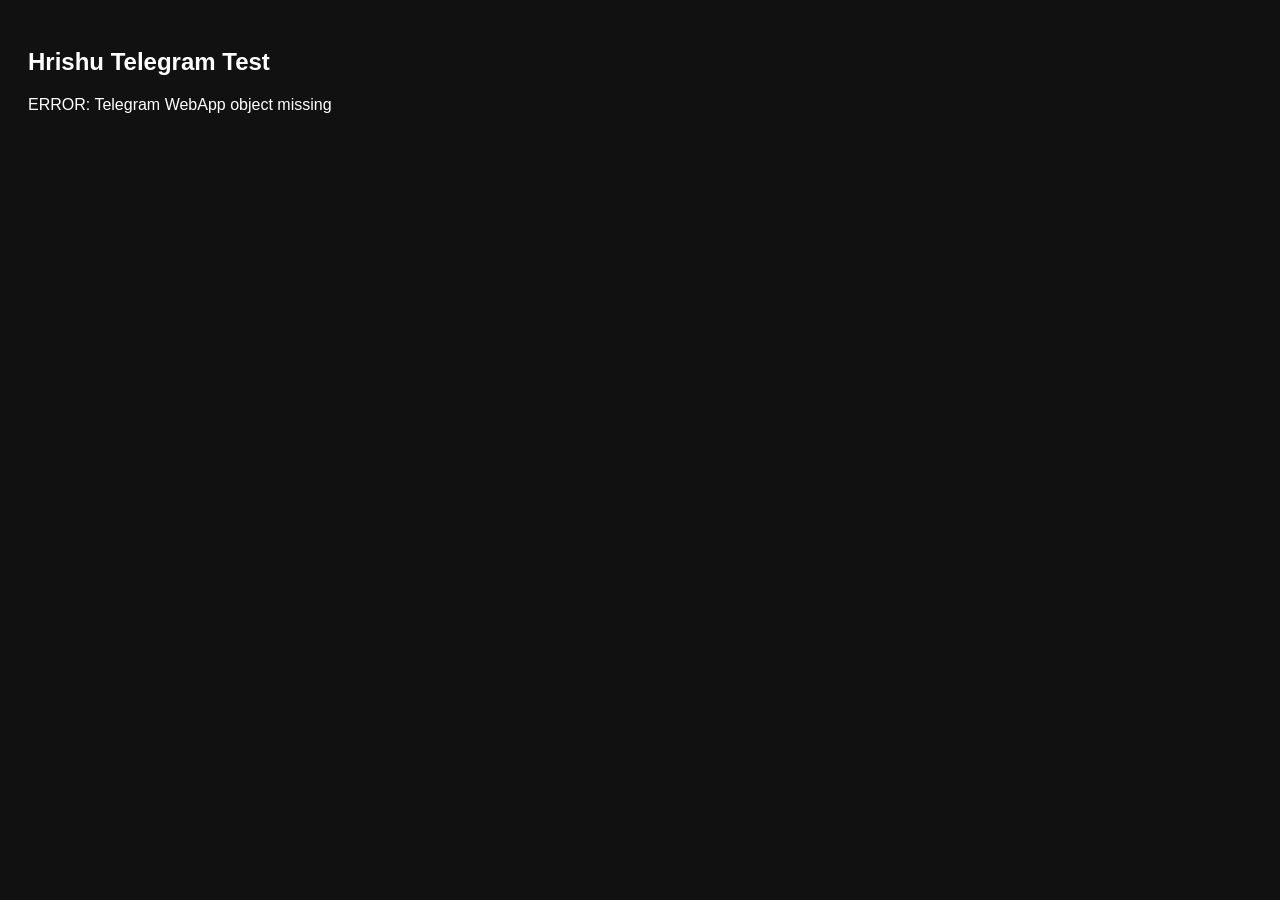
<file: webapp/test.html>
<!DOCTYPE html>
<html>
<head>
<meta charset="utf-8">
<meta name="viewport" content="width=device-width,initial-scale=1">
<script src="https://telegram.org/js/telegram-web-app.js"></script>
</head>
<body style="background:#111;color:white;font-family:Arial;padding:20px">
<h2>Hrishu Telegram Test</h2>
<div id="x">Loading...</div>

<script>
try {
    const tg = window.Telegram && window.Telegram.WebApp;

    if (!tg) {
        document.getElementById('x').innerText =
            'ERROR: Telegram WebApp object missing';
    } else {
        tg.ready();
        document.getElementById('x').innerText =
            'Telegram WebApp OK\\nVersion: ' + tg.version +
            '\\nPlatform: ' + tg.platform +
            '\\nInitData length: ' + tg.initData.length;
    }
} catch(e) {
    document.getElementById('x').innerText =
        'ERROR: ' + e.name + '\\n' + e.message;
}
</script>
</body>
</html>
</file>
